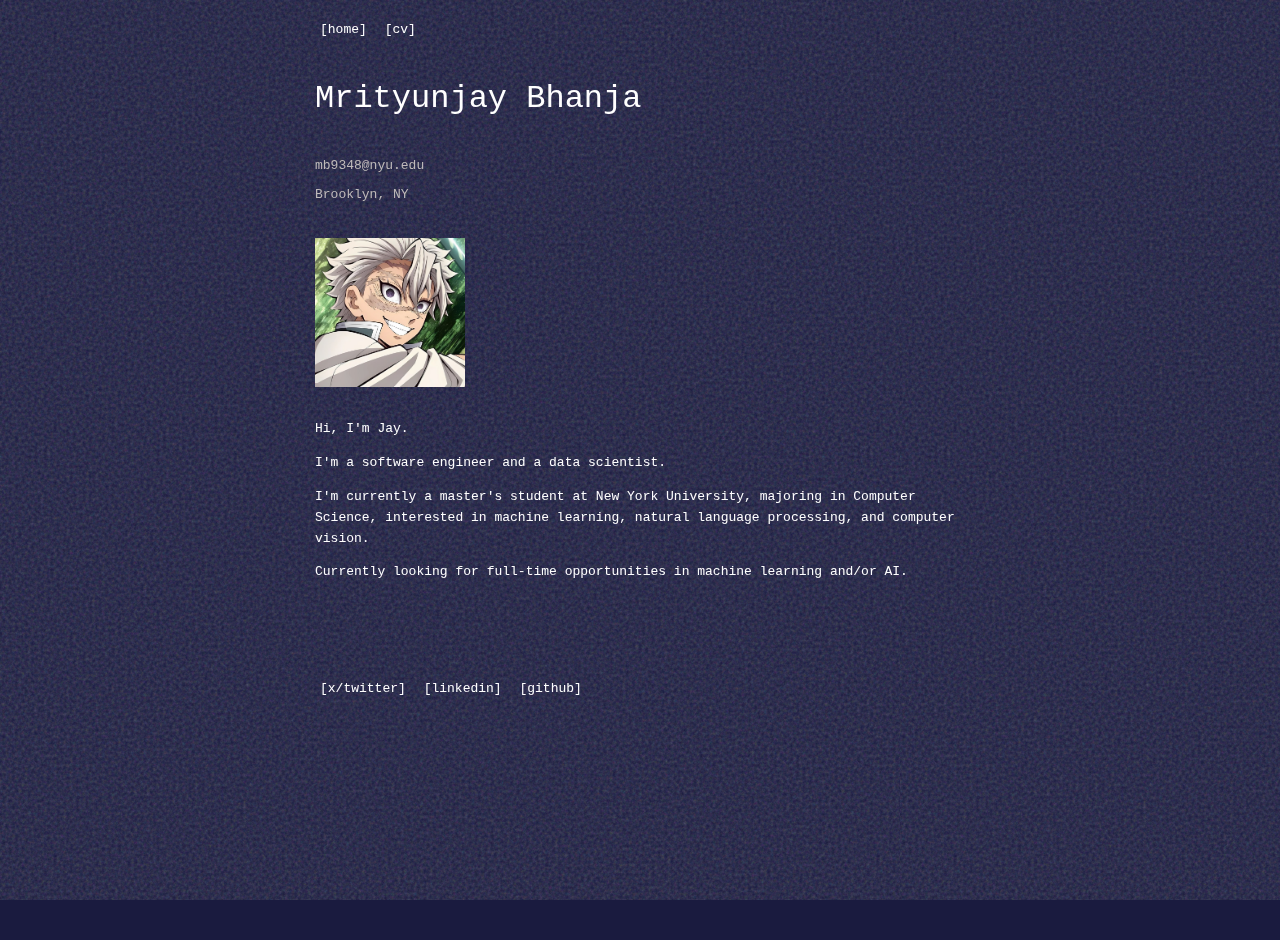
<file: index.html>
<!DOCTYPE html>
<html lang="en">
<head>
    <meta charset="UTF-8">
    <meta name="viewport" content="width=device-width, initial-scale=1.0">
    <title>Mrityunjay Bhanja</title>
    <link rel="stylesheet" href="styles.css">
    <link rel="icon" type="image/svg+xml" href="assets/favicon.svg">
</head>
<body>
    <main>
        <nav>
            <div class="nav-links">
                <a href="index.html">[home]</a>
                <a href="mrityunjay_resume_ml.pdf">[cv]</a>
                <!-- <a href="blogs/index.html">[blogs]</a> -->
            </div>
        </nav>

        <h1>Mrityunjay Bhanja</h1>
        
        <p class="email">mb9348@nyu.edu</p>
        <p class="location">Brooklyn, NY</p>

        <div class="profile-image">
            <img src="assets/images/pfp.jpg" alt="Profile photo">
        </div>

        <div class="content">
            <p>Hi, I'm Jay.</p>
            
            <p>I'm a software engineer and a data scientist.</p>
            
            <p>I'm currently a master's student at New York University, majoring in Computer Science, interested in machine learning, natural language processing, and computer vision.</p>
            
            <p>Currently looking for full-time opportunities in machine learning and/or AI.</p>
        </div>

        <footer>
            <div class="footer-links">
                <a href="https://x.com/mewtyunjay">[x/twitter]</a>
                <a href="https://www.linkedin.com/in/mewtyunjay">[linkedin]</a>
                <a href="https://github.com/mewtyunjay">[github]</a>
                <!-- <a href="/instagram">[instagram]</a> -->
                <!-- <a href="/rss">[rss]</a> -->
            </div>
        </footer>
    </main>
</body>
</html>
</file>
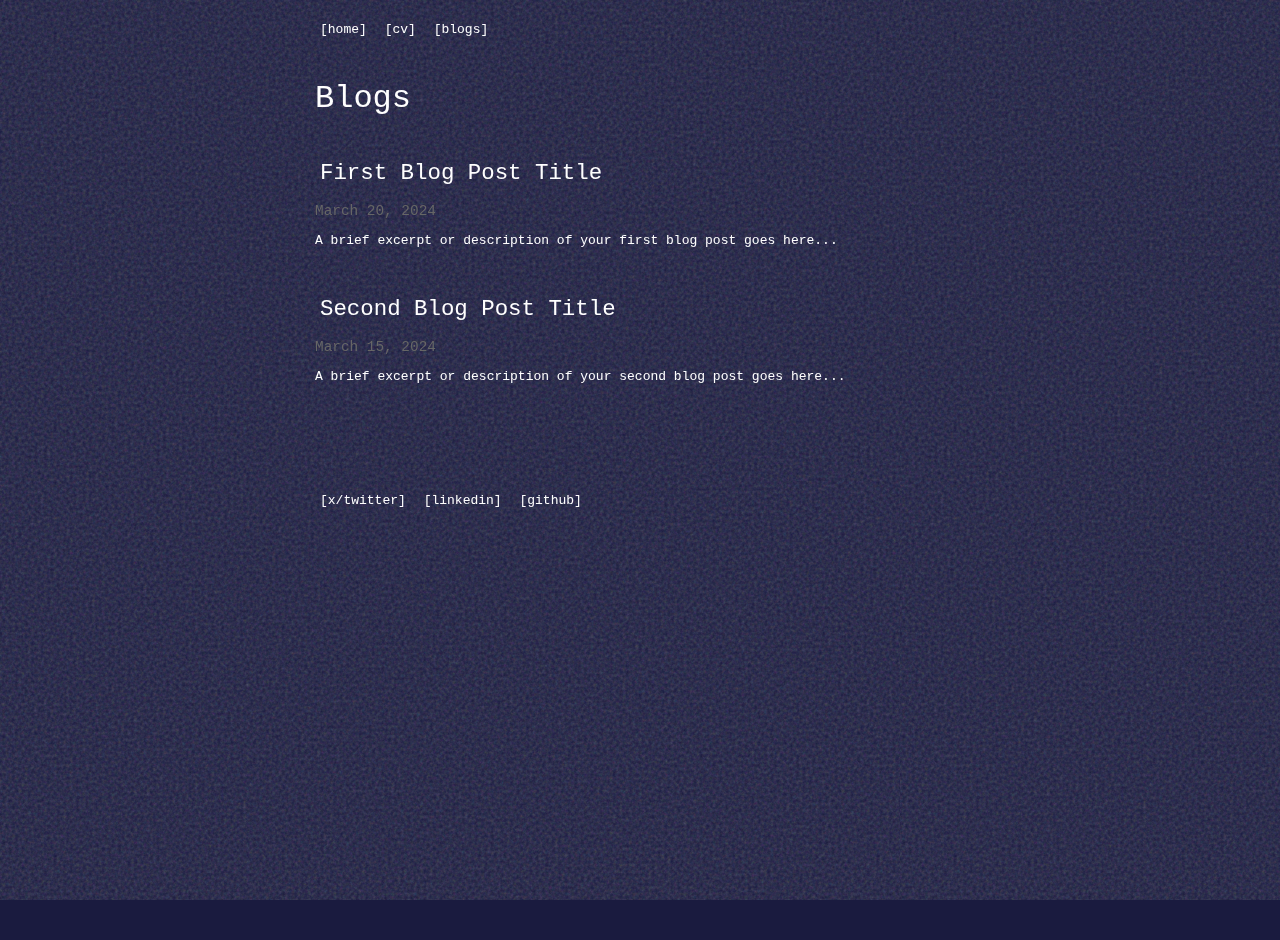
<file: blogs/index.html>
<!DOCTYPE html>
<html lang="en">
<head>
    <meta charset="UTF-8">
    <meta name="viewport" content="width=device-width, initial-scale=1.0">
    <title>Blogs - Mrityunjay Bhanja</title>
    <link rel="stylesheet" href="../styles.css">
    <link rel="icon" type="image/svg+xml" href="../assets/favicon.svg">
</head>
<body>
    <main>
        <nav>
            <div class="nav-links">
                <a href="../index.html">[home]</a>
                <a href="../cv.html">[cv]</a>
                <a href="index.html">[blogs]</a>
            </div>
        </nav>

        <h1>Blogs</h1>
        
        <div class="content">
            <div class="blog-entry">
                <h2><a href="first-post.html">First Blog Post Title</a></h2>
                <p class="blog-date">March 20, 2024</p>
                <p class="blog-excerpt">A brief excerpt or description of your first blog post goes here...</p>
            </div>

            <div class="blog-entry">
                <h2><a href="second-post.html">Second Blog Post Title</a></h2>
                <p class="blog-date">March 15, 2024</p>
                <p class="blog-excerpt">A brief excerpt or description of your second blog post goes here...</p>
            </div>
        </div>

        <footer>
            <div class="footer-links">
                <a href="https://x.com/mewtyunjay">[x/twitter]</a>
                <a href="https://www.linkedin.com/in/mewtyunjay">[linkedin]</a>
                <a href="https://github.com/mewtyunjay">[github]</a>
            </div>
        </footer>
    </main>
</body>
</html>
</file>
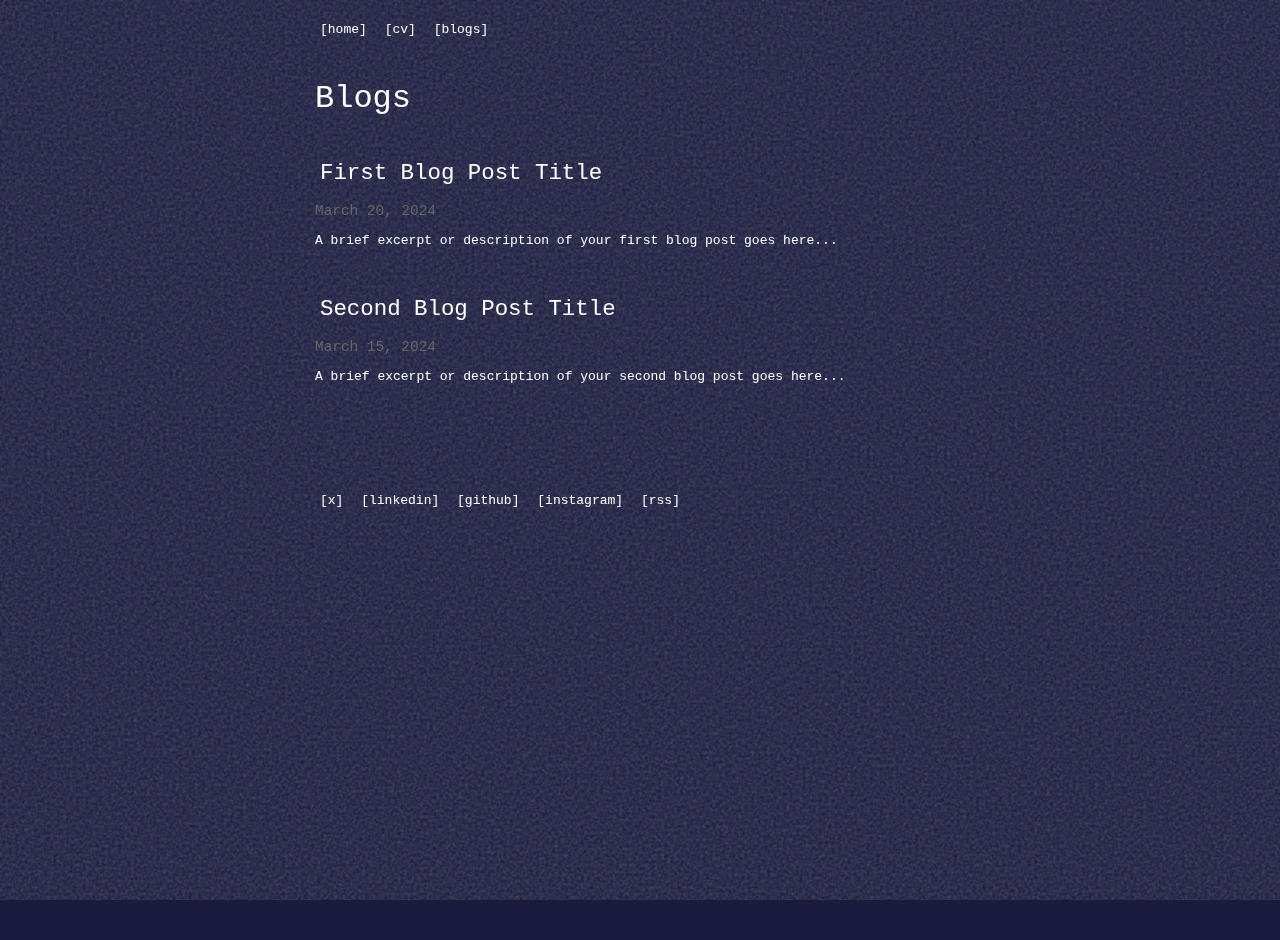
<file: blogs.html>
<!DOCTYPE html>
<html lang="en">
<head>
    <meta charset="UTF-8">
    <meta name="viewport" content="width=device-width, initial-scale=1.0">
    <title>Blogs - Mrityunjay Bhanja</title>
    <link rel="stylesheet" href="styles.css">
</head>
<body>
    <main>
        <nav>
            <div class="nav-links">
                <a href="index.html">[home]</a>
                <a href="cv.html">[cv]</a>
                <a href="blogs.html">[blogs]</a>
            </div>
        </nav>

        <h1>Blogs</h1>
        
        <div class="content">
            <!-- Example blog entries -->
            <div class="blog-entry">
                <h2><a href="blogs/first-post.html">First Blog Post Title</a></h2>
                <p class="blog-date">March 20, 2024</p>
                <p class="blog-excerpt">A brief excerpt or description of your first blog post goes here...</p>
            </div>

            <div class="blog-entry">
                <h2><a href="blogs/second-post.html">Second Blog Post Title</a></h2>
                <p class="blog-date">March 15, 2024</p>
                <p class="blog-excerpt">A brief excerpt or description of your second blog post goes here...</p>
            </div>
        </div>

        <footer>
            <div class="footer-links">
                <a href="/x">[x]</a>
                <a href="/linkedin">[linkedin]</a>
                <a href="/github">[github]</a>
                <a href="/instagram">[instagram]</a>
                <a href="/rss">[rss]</a>
            </div>
        </footer>
    </main>
</body>
</html>
</file>
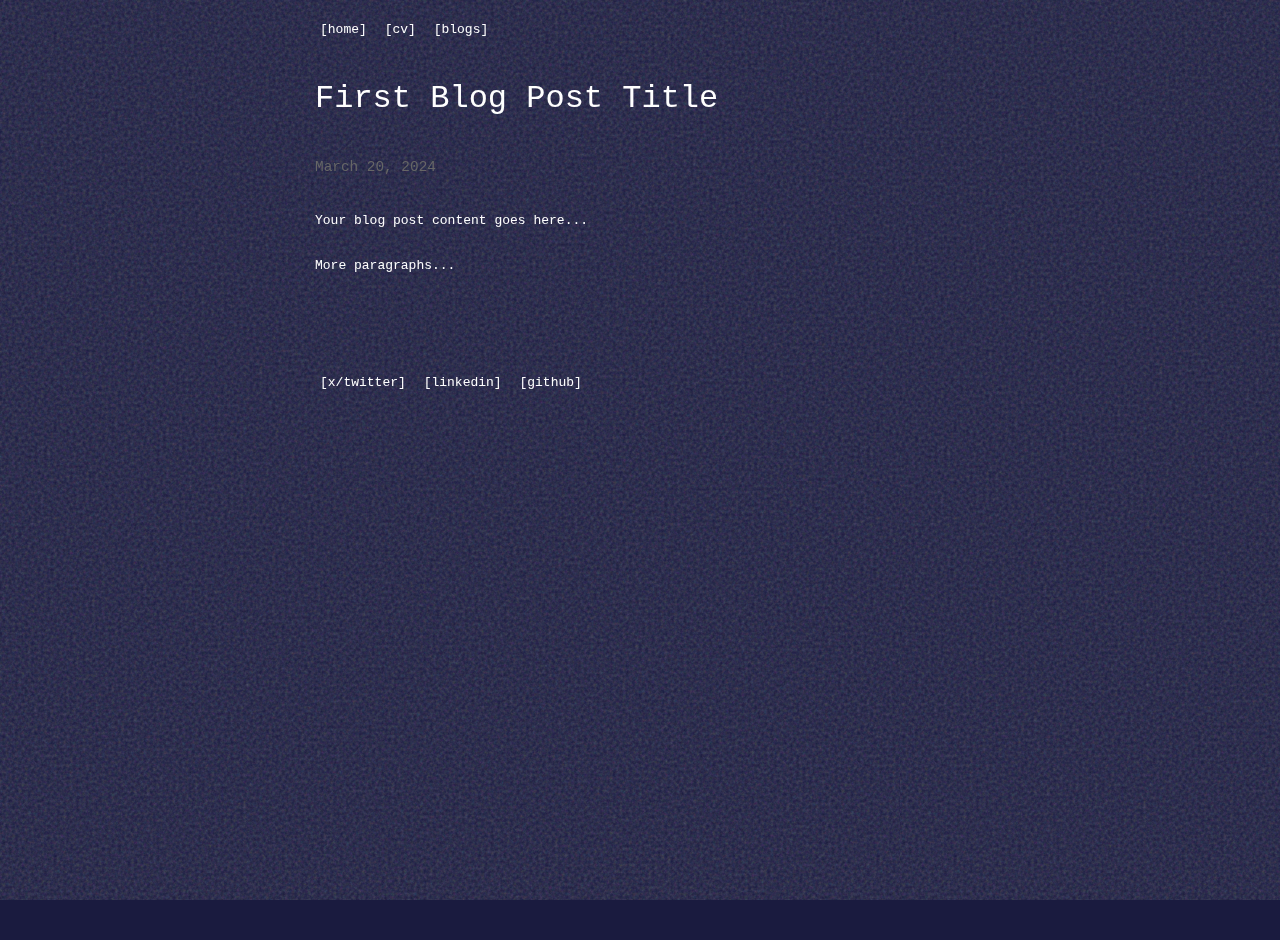
<file: blogs/first-post.html>
<!DOCTYPE html>
<html lang="en">
<head>
    <meta charset="UTF-8">
    <meta name="viewport" content="width=device-width, initial-scale=1.0">
    <title>First Blog Post - Mrityunjay Bhanja</title>
    <link rel="stylesheet" href="../styles.css">
    <link rel="icon" type="image/svg+xml" href="../assets/favicon.svg">
</head>
<body>
    <main>
        <nav>
            <div class="nav-links">
                <a href="../index.html">[home]</a>
                <a href="../cv.html">[cv]</a>
                <a href="index.html">[blogs]</a>
            </div>
        </nav>

        <article class="blog-post">
            <h1>First Blog Post Title</h1>
            <p class="blog-date">March 20, 2024</p>
            
            <div class="blog-content">
                <p>Your blog post content goes here...</p>
                
                <p>More paragraphs...</p>
            </div>
        </article>

        <footer>
            <div class="footer-links">
                <a href="https://x.com/mewtyunjay">[x/twitter]</a>
                <a href="https://www.linkedin.com/in/mewtyunjay">[linkedin]</a>
                <a href="https://github.com/mewtyunjay">[github]</a>
            </div>
        </footer>
    </main>
</body>
</html>
</file>
<file: styles.css>
:root {
    /* --background: #072762; */
    --background: #1a1b3f;
    --text: #ffffff;
    --link-color: #ffffff;
    --max-width: 650px;
}

body {
    background-color: var(--background);
    position: relative;
    color: var(--text);
    font-family: monospace;
    line-height: 1.6;
    margin: 0;
    padding: 20px;
    display: flex;
    flex-direction: column;
    min-height: 100vh;
}

body::before {
    content: "";
    position: fixed;
    top: 0;
    left: 0;
    width: 100%;
    height: 100%;
    opacity: 0.25;
    pointer-events: none;
    background-image: url("data:image/svg+xml,%3Csvg viewBox='0 0 400 400' xmlns='http://www.w3.org/2000/svg'%3E%3Cfilter id='noiseFilter'%3E%3CfeTurbulence type='fractalNoise' baseFrequency='0.7' numOctaves='4' stitchTiles='stitch'/%3E%3C/filter%3E%3Crect width='100%25' height='100%25' filter='url(%23noiseFilter)'/%3E%3C/svg%3E");
    z-index: 1;
}

main {
    position: relative;
    z-index: 2;
    max-width: var(--max-width);
    margin: 0 auto;
    width: 100%;
    padding: 0 20px;
}

h1 {
    font-size: 2rem;
    margin: 2rem 0;
    font-weight: normal;
}

.nav-links {
    margin-bottom: 2rem;
}

.email, .location {
    color: #bfbaba;
    margin: 0.5rem 0;
}

.profile-image {
    margin: 2rem 0;
}

.profile-image img {
    max-width: 150px;
    width: 100%;
    height: auto;
    display: block;
    margin: 0;
}

a {
    color: var(--link-color);
    text-decoration: none;
    margin: 0 5px;
}

a:hover {
    text-decoration: underline;
}

.content {
    margin: 2rem 0;
}

footer {
    margin-top: auto;
    padding: 2rem 0;
}

.footer-links {
    margin-top: 2rem;
}

/* Mobile Responsiveness */
@media (max-width: 600px) {
    body {
        padding: 15px;
    }

    h1 {
        font-size: 1.5rem;
    }

    .nav-links a {
        display: inline-block;
        margin: 5px;
    }

    .profile-image img {
        max-width: 100%;
    }
}

.blog-entry {
    margin-bottom: 2.5rem;
}

.blog-entry h2 {
    font-size: 1.4rem;
    margin-bottom: 0.5rem;
    font-weight: normal;
}

.blog-date {
    color: #666;
    font-size: 0.9rem;
    margin: 0.5rem 0;
}

.blog-excerpt {
    margin: 0.5rem 0;
}

.blog-entry h2 a {
    color: var(--text);
}

.blog-entry h2 a:hover {
    text-decoration: underline;
}

.blog-post {
    margin: 2rem 0;
}

.blog-content {
    margin-top: 2rem;
}

.blog-content p {
    margin: 1.5rem 0;
}
</file>
